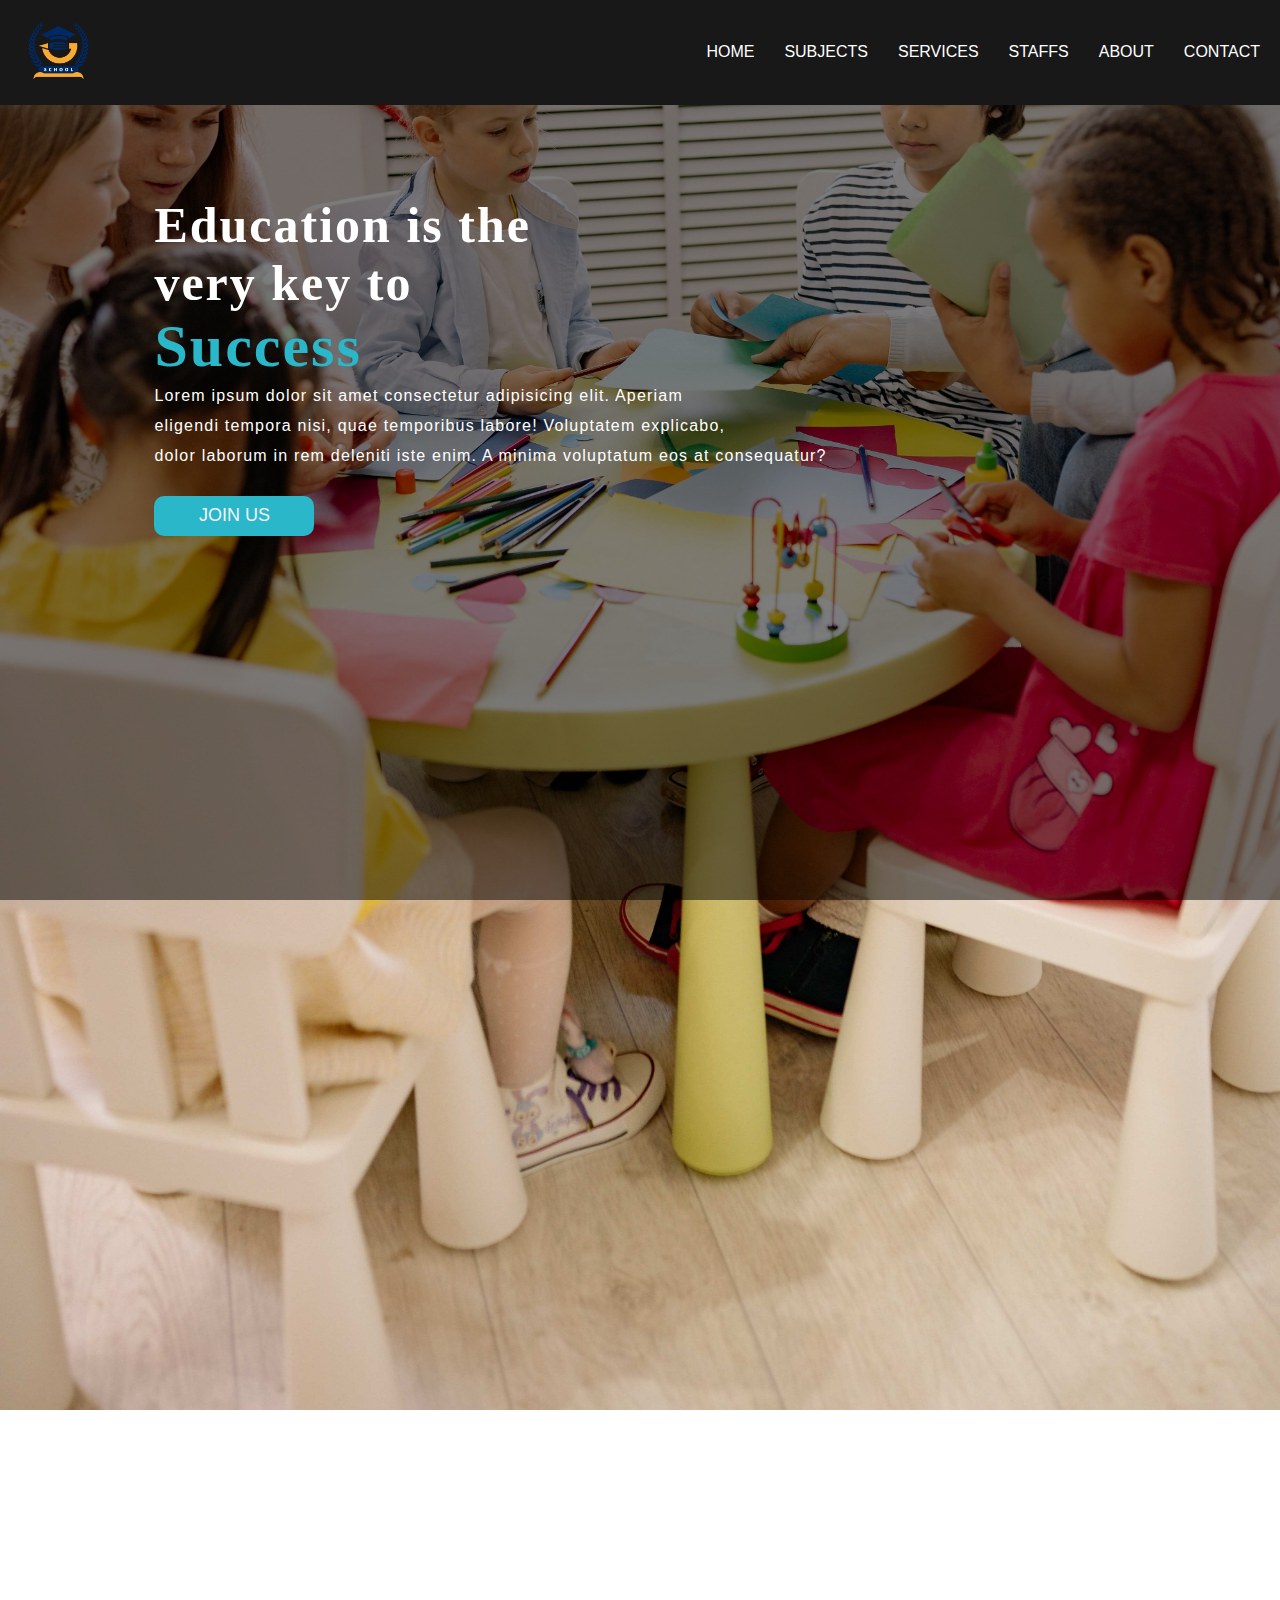
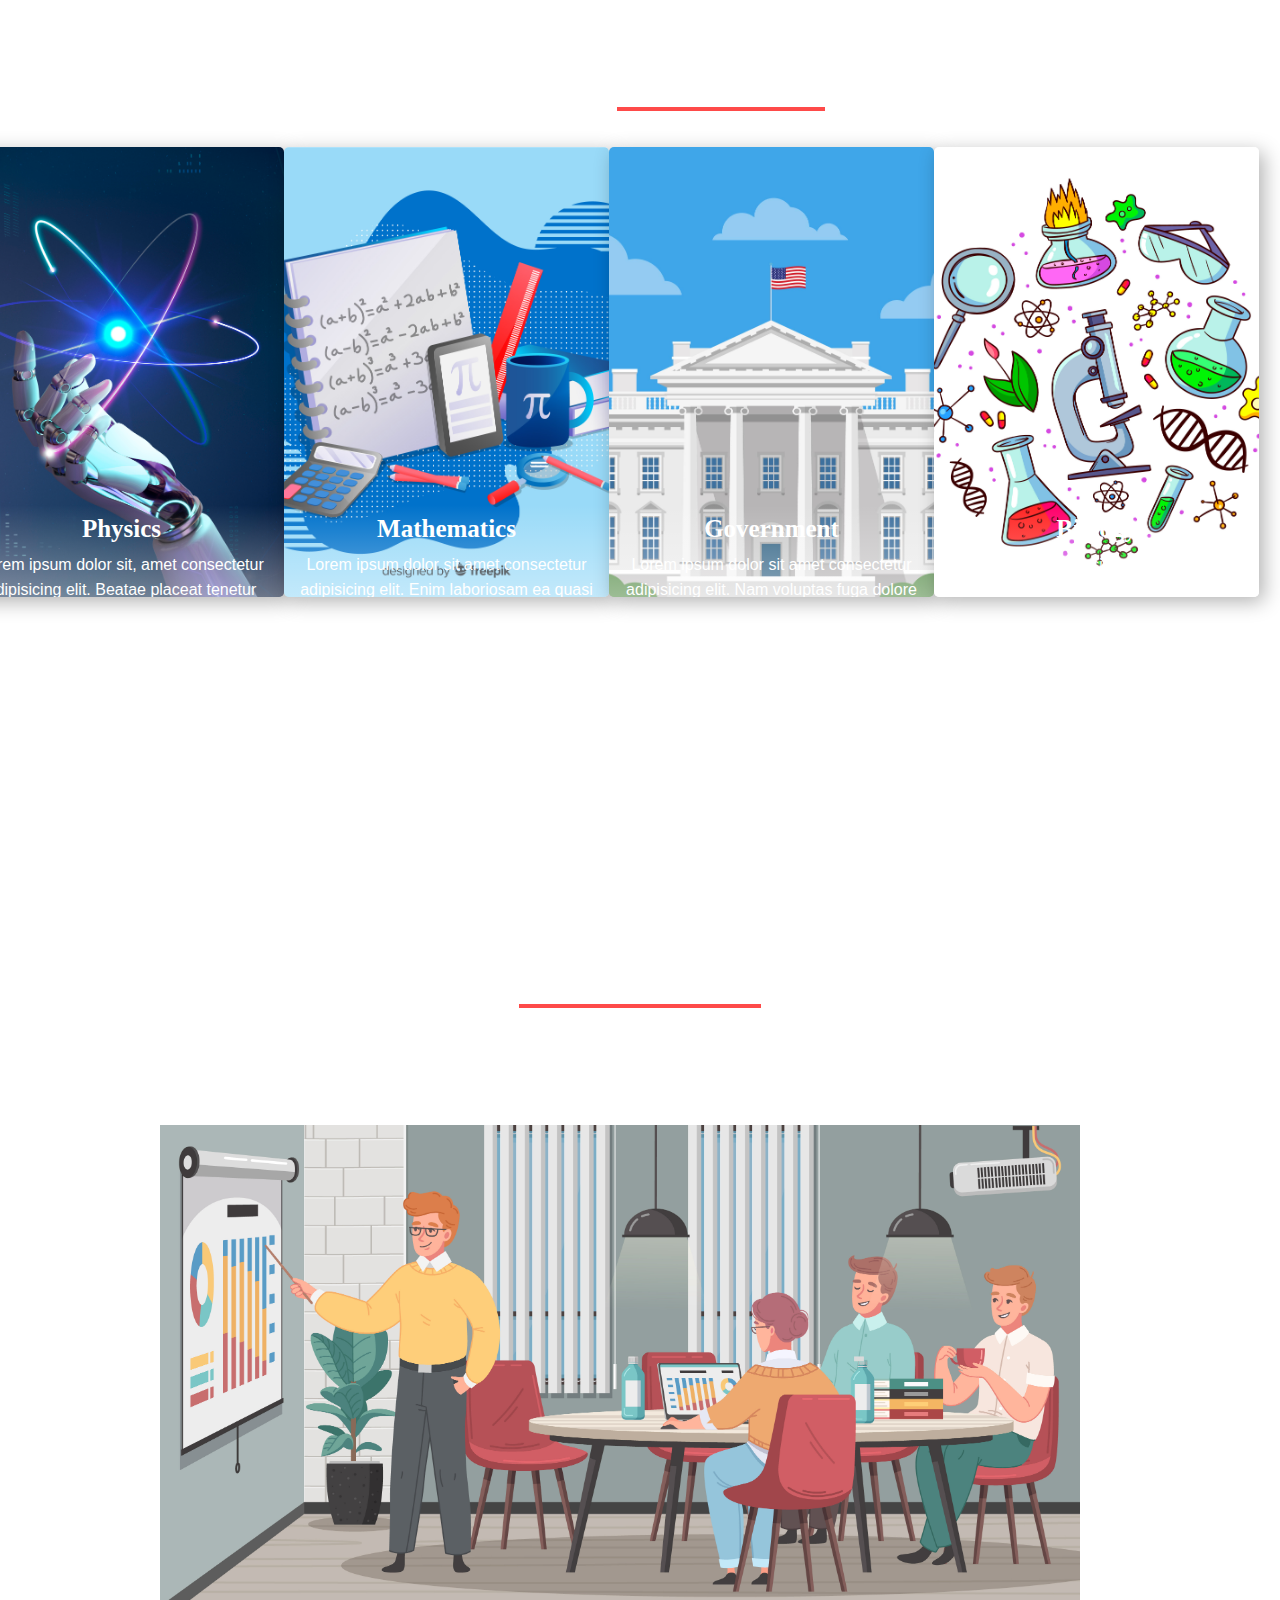
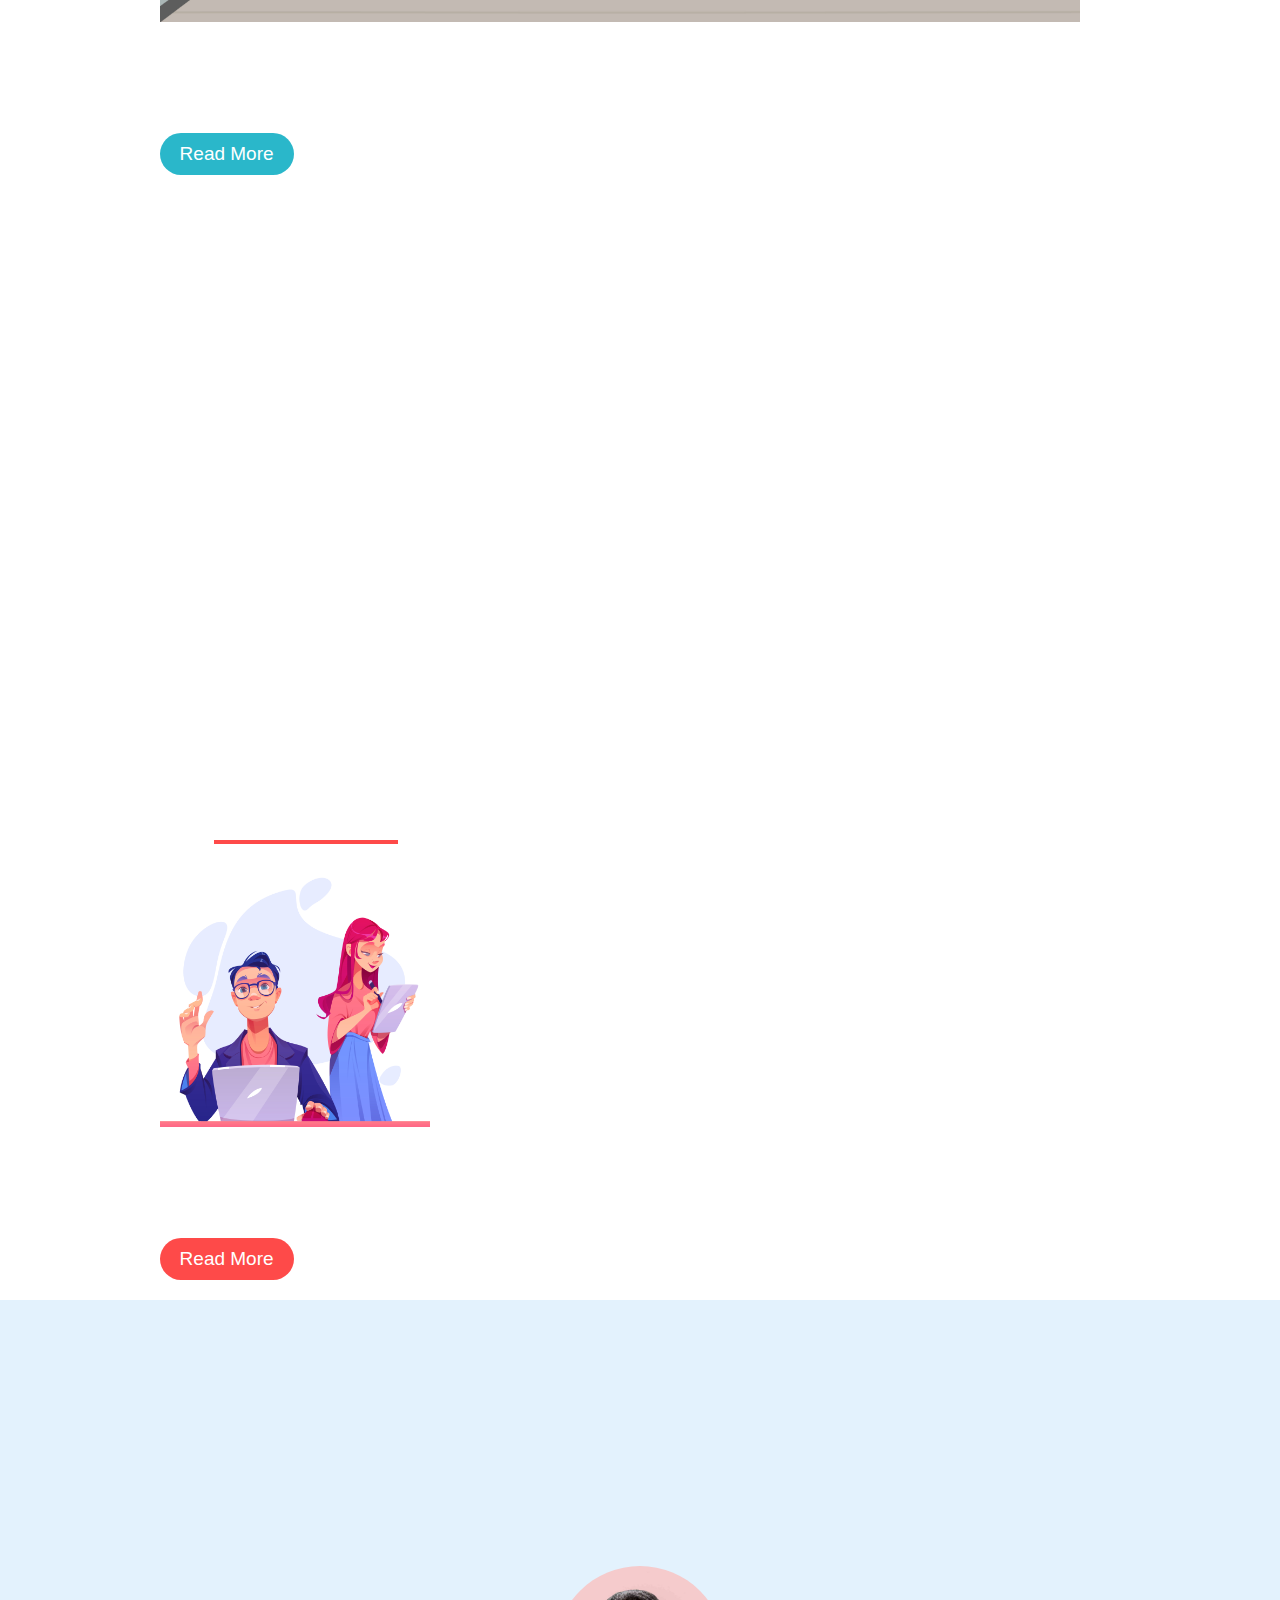
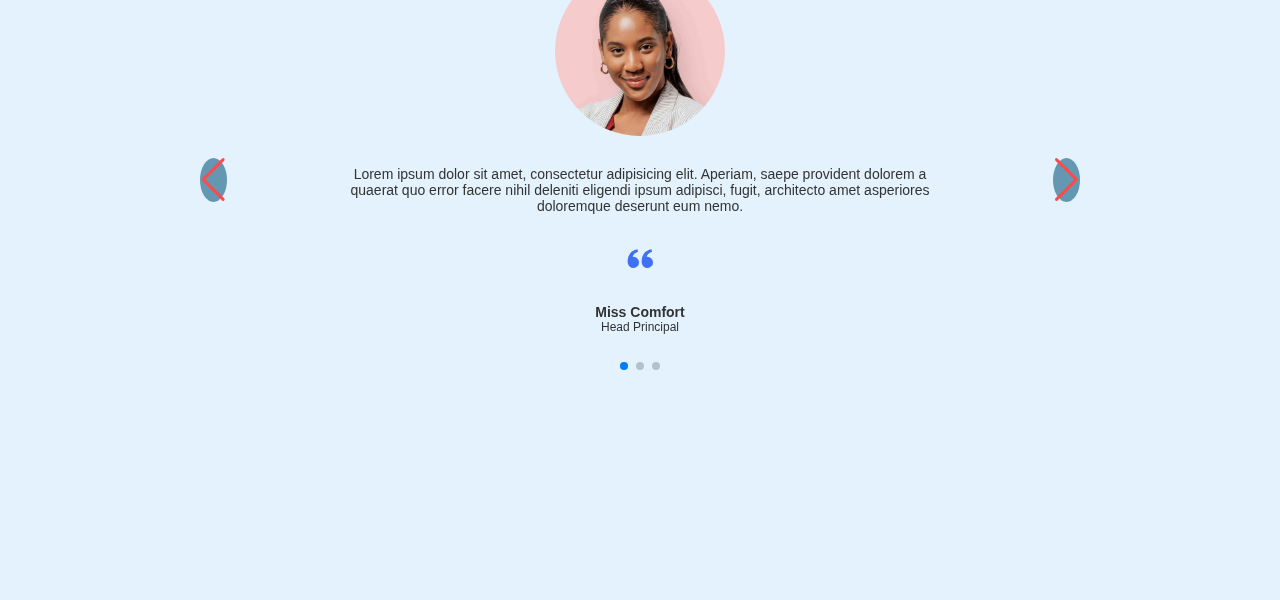
<file: index.html>
<!DOCTYPE html>
<html lang="en">
<head>
    <meta charset="UTF-8">
    <meta http-equiv="X-UA-Compatible" content="IE=edge">
    <meta name="viewport" content="width=device-width, initial-scale=1.0">
    <title>Document</title>

    <!--CSS LINK-->
    <link rel="stylesheet" href="CSS/PEACE.css">
<!-- END OF CSS LINK-->

<!--SWIPER LINK-->
<link rel="stylesheet" href="CSS/swiper-bundle.min.css">
<!-- END OF SWIPER LINK-->


<!--ICON LINK-->
<link rel="stylesheet" href="https://cdnjs.cloudflare.com/ajax/libs/font-awesome/6.0.0-beta2/css/all.min.css" integrity="sha512-YWzhKL2whUzgiheMoBFwW8CKV4qpHQAEuvilg9FAn5VJUDwKZZxkJNuGM4XkWuk94WCrrwslk8yWNGmY1EduTA==" crossorigin="anonymous" referrerpolicy="no-referrer" />
<!-- END OF ICON LINK-->

<!--ICON LINK2-->
<link href='https://unpkg.com/boxicons@2.1.4/css/boxicons.min.css' rel='stylesheet'>
<!-- END OF ICON LINK2-->


</head>
<body>
<!---HEADING-->
    <nav>
        <ul class='nav-bar'>
            <li class='logo'><a href='#'><img src='Images/schoollogo.png'/></a></li>
            <input type='checkbox' id='check' />
            <span class="menu">
                <li><a href="">Home</a></li>
                <li><a href="#wrapper">Subjects</a></li>
                <li><a href="#heading">Services</a></li>
                <li><a href="#container3">Staffs</a></li>
                <li><a href="About.html">About</a></li>
                <li><a href="Contact.html">Contact</a></li>
                <label for="check" class="close-menu"><i class="fas fa-times"></i></label>
            </span>
            <label for="check" class="open-menu"><i class="fas fa-bars"></i></label>
        </ul>
    </nav>
<!---END OF HEADING-->



<!---MAIN-->
<div class="content">
<h1> Education is the <br> very key to <br><span>Success</span></h1>
<p class="par">Lorem ipsum dolor sit amet consectetur adipisicing elit. Aperiam 
<br> eligendi tempora nisi, quae temporibus labore! Voluptatem explicabo,
<br> dolor laborum in rem deleniti iste enim. A minima voluptatum eos at consequatur?</p>    

<button class="cn"><a href="#">JOIN US</a></button>
</div>
<!---END OF MAIN-->


<!---MAIN PART2-->
<div class="wrapper" id="wrapper">
    <h1>Subjects</h1>
    <div class="services">
        <a href="#">
        <span class="single-img img-one">
        <span class="img-text">
            <h4>Physics</h4>
            <p>Lorem ipsum dolor sit, amet consectetur adipisicing elit. Beatae placeat tenetur deleniti fuga soluta. Molestiae ullam hic eos rem! Soluta culpa consectetur eaque, iure repellendus nobis por quo assumenda? Earum?</p>
        </span>
        </span>
        </a>
        <a href="#">
            <span class="single-img img-two">
            <span class="img-text">
                <h4>Mathematics</h4>
                <p>Lorem ipsum dolor sit amet consectetur adipisicing elit. Enim laboriosam ea quasi maiores numquam tempora officia maxime veniam aspernatur? Ad, consequuntur nam? Natus at exercitationem vel ut repellendus unde debitis!</p>
            </span>
            </span>
            </a>
            <a href="#">
                <span class="single-img img-three">
                <span class="img-text">
                    <h4>Government</h4>
                    <p>Lorem ipsum dolor sit amet consectetur adipisicing elit. Nam voluptas fuga dolore illo voluptatem doloribus assumenda veniam et at qui error suscipit, culpa numquam aperiam ducimus saepe officiis eos modi?</p>
                </span>
                </span>
                </a>
                <a href="#">
                    <span class="single-img img-four">
                    <span class="img-text">
                        <h4>Biology</h4>
                        <p>Lorem ipsum dolor sit amet, consectetur adipisicing elit. Laborum, ipsa. Nostrum cupiditate sint porro distinctio laboriosam libero. Numquam, eius a beatae perferendis pariatur necessitatibus aliquid maxime, hic porro nulla molestiae.</p>
                    </span>
                    </span>
                    </a>
                    
                                            
    </div>
</div>
<!---END OF MAIN PART2-->







<!---MAIN PART3-->
<div class="heading" id="heading">
<h1>Our Goals</h1>
<p>Lorem ipsum dolor sit amet consectetur adipisicing elit. Esse vel ipsa cum rerum? Nam, expedita blanditiis,</p>
</div>
<div class="container">
<section class="container">
<div class="about-image">
<img src="Images/OurGoals.jpg" alt="">
</div>
<div class="about-content">
<h2>Education cant be overlooked</h2>
<p>Lorem ipsum dolor sit amet consectetur adipisicing elit. Hic, ut vero. Ullam sequi voluptas reprehenderit eveniet enim? Autem expedita corporis quas numquam vel totam! Laboriosam mollitia beatae vel ipsa accusamus.</p>
<a href="" class="read-more">Read More</a>
</div>
</section>
</div>
<!---END OF MAIN PART3-->









<!---MAIN PART4-->
<div class="heading2">
    <h1>Why Us</h1>
</div>
    <div class="container2">
    <section class="container2">
    <div class="about-image2">
    <img src="Images/WhyUs.jpg" alt="">
    </div>
    <div class="about-content2">
    <h2>Education cant be overlooked</h2>
    <p>Lorem ipsum dolor sit amet consectetur adipisicing elit. Hic, ut vero. Ullam sequi voluptas reprehenderit eveniet enim? Autem expedita corporis quas numquam vel totam! Laboriosam mollitia beatae vel ipsa accusamus.</p>
    <a href="" class="read-more2">Read More</a>
    </div>
    </section>
    </div>
    <!---END OF MAIN PART4-->
    







<!---MAIN PART5-->

<section class="container3" id="container3">
    <div class="testimonial mySwiper">
      <div class="testi-content swiper-wrapper">
        <div class="slide swiper-slide">
          <img src="Images/Woman.jpeg" alt="" class="image" />
          <p>
            Lorem ipsum dolor sit amet, consectetur adipisicing elit. Aperiam,
            saepe provident dolorem a quaerat quo error facere nihil deleniti
            eligendi ipsum adipisci, fugit, architecto amet asperiores
            doloremque deserunt eum nemo.
          </p>

          <i class="bx bxs-quote-alt-left quote-icon"></i>

          <div class="details">
            <span class="name">Miss Comfort</span>
            <span class="job">Head Principal</span>
          </div>
        </div>
        <div class="slide swiper-slide">
          <img src="Images/Mansmiling.jpeg" alt="" class="image" />
          <p>
            Lorem ipsum dolor sit amet, consectetur adipisicing elit. Aperiam,
            saepe provident dolorem a quaerat quo error facere nihil deleniti
            eligendi ipsum adipisci, fugit, architecto amet asperiores
            doloremque deserunt eum nemo.
          </p>

          <i class="bx bxs-quote-alt-left quote-icon"></i>

          <div class="details">
            <span class="name">Mr Damien</span>
            <span class="job">ICT Teacher</span>
          </div>
        </div>
        <div class="slide swiper-slide">
          <img src="Images/Mansmilingalso.jpeg" alt="" class="image" />
          <p>
            Lorem ipsum dolor sit amet, consectetur adipisicing elit. Aperiam,
            saepe provident dolorem a quaerat quo error facere nihil deleniti
            eligendi ipsum adipisci, fugit, architecto amet asperiores
            doloremque deserunt eum nemo.
          </p>

          <i class="bx bxs-quote-alt-left quote-icon"></i>

          <div class="details">
            <span class="name">Mr GodsWin</span>
            <span class="job">Artist</span>
          </div>
        </div>
      </div>
      <div class="swiper-button-next nav-btn"></div>
      <div class="swiper-button-prev nav-btn"></div>
      <div class="swiper-pagination"></div>
    </div>
  </section>

<!---END OF MAIN PART5-->

 <!-- Swiper JS -->
 <script src="js/swiper-bundle.min.js"></script>

 <!-- JavaScript -->
 <script src="js/script.js"></script>












</body>
</html>
</file>
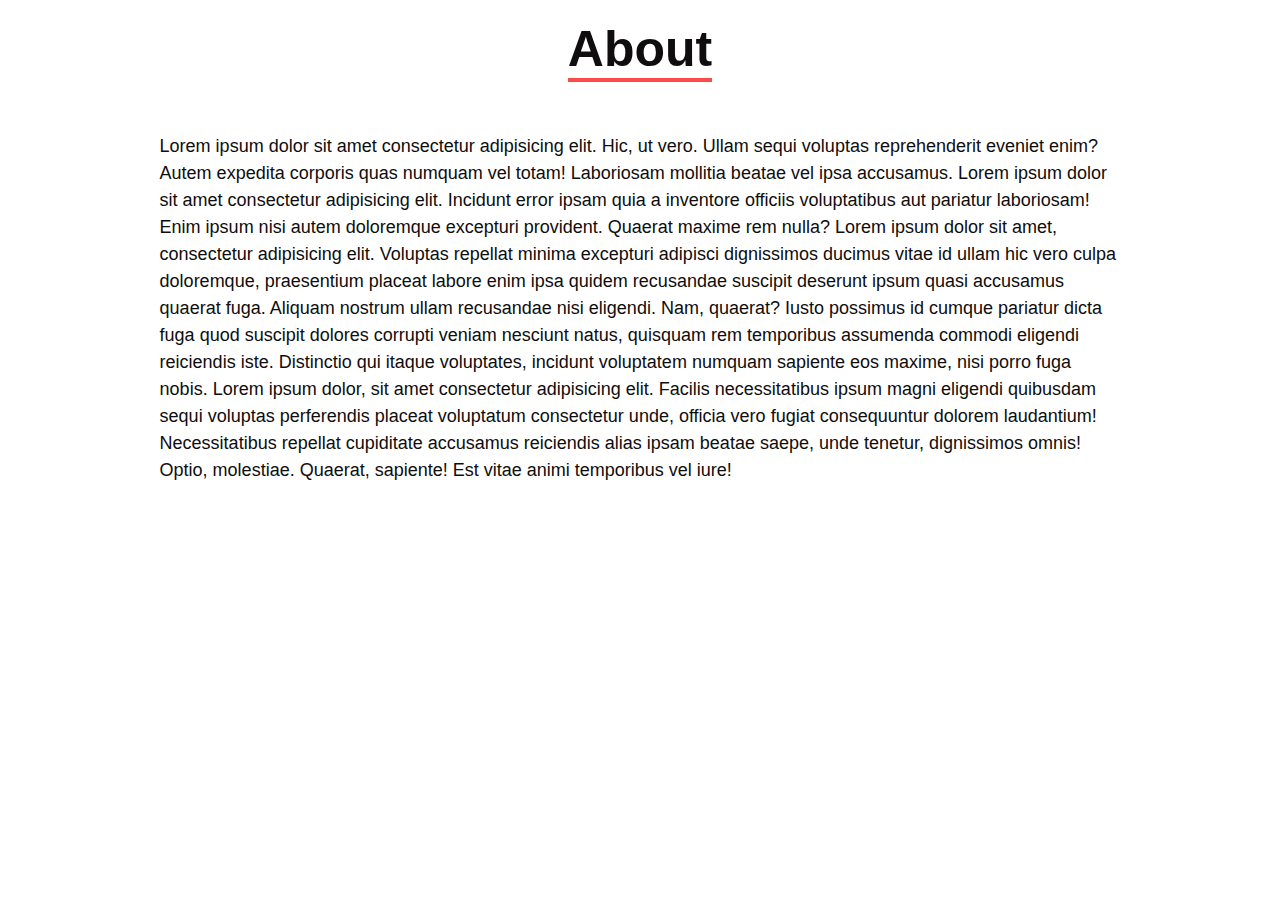
<file: About.html>
<!DOCTYPE html>
<html lang="en">
<head>
    <meta charset="UTF-8">
    <meta http-equiv="X-UA-Compatible" content="IE=edge">
    <meta name="viewport" content="width=device-width, initial-scale=1.0">
    <title>Document</title>
<link rel="stylesheet" href="About.css">
</head>
<body>
    <div class="heading" id="heading">
        <h1>About</h1>
        </div>
        <div class="container">
        <section class="container">
        <div class="about-image">
        </div>
        <div class="about-content">
        <p>Lorem ipsum dolor sit amet consectetur adipisicing elit. Hic, ut vero. Ullam sequi voluptas reprehenderit eveniet enim? Autem expedita corporis quas numquam vel totam! Laboriosam mollitia beatae vel ipsa accusamus. Lorem ipsum dolor sit amet consectetur adipisicing elit. Incidunt error ipsam quia a inventore officiis voluptatibus aut pariatur laboriosam! Enim ipsum nisi autem doloremque excepturi provident. Quaerat maxime rem nulla?
        Lorem ipsum dolor sit amet, consectetur adipisicing elit. Voluptas repellat minima excepturi adipisci dignissimos ducimus vitae id ullam hic vero culpa doloremque, praesentium placeat labore enim ipsa quidem recusandae suscipit deserunt ipsum quasi accusamus quaerat fuga. Aliquam nostrum ullam recusandae nisi eligendi. Nam, quaerat? Iusto possimus id cumque pariatur dicta fuga quod suscipit dolores corrupti veniam nesciunt natus, quisquam rem temporibus assumenda commodi eligendi reiciendis iste. Distinctio qui itaque voluptates, incidunt voluptatem numquam sapiente eos maxime, nisi porro fuga nobis.
        Lorem ipsum dolor, sit amet consectetur adipisicing elit. Facilis necessitatibus ipsum magni eligendi quibusdam sequi voluptas perferendis placeat voluptatum consectetur unde, officia vero fugiat consequuntur dolorem laudantium! Necessitatibus repellat cupiditate accusamus reiciendis alias ipsam beatae saepe, unde tenetur, dignissimos omnis! Optio, molestiae. Quaerat, sapiente! Est vitae animi temporibus vel iure!
        </p>
      
    </div>
        </div>
    </section>
    
</body>
</html>
</file>
<file: CSS/PEACE.css>
/* RESPONSIVE BODY*/
*{
    box-sizing: border-box;
    margin: 0;
    padding: 0;
}
body {
    font-family: "Poppins", sans-serif;
    --color1: #FFF ;
    --color2: #181818 ;
    background: linear-gradient(to top, rgba(0,0,0,0.5)50%,rgba(0,0,0,0.5)50%), url(../Images/schoolbackground.jpg);
    background-position: center center;
    background-repeat: no-repeat;
    background-attachment: fixed;
    background-size: cover;
}
/* END OF RESPONSIVE BODY*/




/* HEADER */

nav{
    
    position: sticky;
    top:0;
    z-index: 1000;
  }


.nav-bar {
    
    width: 100%;
    display: flex;
    justify-content: space-between;
    align-items: center;
    list-style: none;
    position: relative;
    background-color: var(--color2);
    padding: 12px 20px;
}
.logo img {width: 6vw;}
.menu {display: flex;}
.menu li {padding-left: 30px;}
.menu li a {
    display: inline-block;
    text-decoration: none;
    color: var(--color1);
    text-align: center;
    transition: 0.15s ease-in-out;
    position: relative;
    text-transform: uppercase;
}
.menu li a::after {
    content: "";
    position: absolute;
    bottom: 0;
    left: 0;
    width: 0;
    height: 1px;
    background-color: var(--color1);
    transition: 0.15s ease-in-out;
}
.menu li a:hover:after {width: 100%;}
.open-menu , .close-menu {
    position: absolute;
    color: var(--color1);
    cursor: pointer;
    font-size: 1.5rem;
    display: none;
}
.open-menu {
    top: 50%;
    right: 20px;
    transform: translateY(-50%);
}
.close-menu {
    top: 20px;
    right: 20px;
}
#check {display: none;}
@media(max-width: 610px){
    

    .menu {
        flex-direction: column;
        align-items: center;
        justify-content: center;
        width: 80%;
        height: 100vh;
        position: fixed;
        top: 0;
        right: -100%;
        z-index: 100;
        background-color: var(--color2);
        transition: all 0.2s ease-in-out;
    }
    .logo img {width: 20vw;}
    .menu li {margin-top: 40px;}
    .menu li a {padding: 10px;}
    .open-menu , .close-menu {display: block;}
    #check:checked ~ .menu {right: 0;}
}
/*END OF HEADER */





/*  MENU */
.content{
    width: 79vw;
    height: 1000px;
    margin: auto;
    color: #FFF;
    position: relative;
}

.content .par{
    padding-left: 20px;
    padding-bottom: 25px;
    font-family: Arial;
    letter-spacing: 1.2px;
    line-height: 30px;
}
.content h1{
    font-family: 'Times New Roman';
    font-size: 50px;
    padding-left: 20px;
    margin-top: 9%;
    letter-spacing: 2px;
}
.content .cn{
width: 160px;
height: 40px;
background: #2ab7ca;
border: none;
margin-bottom: 10px;
margin-left: 20px;
font-size: 18px;
border-radius: 10px;
cursor: pointer;
transition: .4s ease;
}

.content .cn a{
    text-decoration: none;
    color: #f4f4f8;
    transition: .3s ease;
}

.cn:hover{
    background-color: #fe4a49;
}
.content span{
    color: #2ab7ca;
    font-size: 60px;
}

@media (max-width: 650px) {
.content h1{
font-size:25px;}
.content span{
    font-size: 30px;
}
.content .cn{
    font-size: 9px;
    width: 80px;
}

}
/*END OF MENU */





/*  MENU PART 2*/
a{
    text-decoration: none;
}
.wrapper{
height: 1330px;
padding: 125px 0 0 0;
display: flex;
flex-direction: column;
justify-content: center;
margin-left: -262px;
}

.wrapper h1{
    font-size: 50px;
    color: #FFF;
    margin-bottom: 40px;
    position: relative;
    margin-left: 879px;
    margin-right: auto;
}

.wrapper h1::after{
    content:"";
    position: absolute;
    width: 100%;
    height: 4px;
    display: block;
    margin: 0 auto;
    background-color: #fe4a49;
}

.services{
    width: 1100px;
    height: auto;
    display: flex;
    flex-direction: row;
    justify-content: space-between;
    align-items: center;
    margin: 0 auto;
}
.single-img{
    border-radius: 5px;
    display: flex;
    flex-direction: column-reverse;
    flex-wrap: nowrap;
    width: 325px;
    height: 450px;
    overflow: hidden;
    box-shadow: 5px 5px 20px rgb(0,0,0,0.3);
    transform: translate(0, 0);
    transition: .3s;
}
.single-img:hover{
    transform: translate(0, -9px);
}
.img-one{
    background-image: url(../Images/Physics.jpg);
    background-size: cover;
    background-position: center center;
}

.img-two{
    background-image: url(../Images/Maths.jpg);
    background-size: cover;
    background-position: center center;
}

.img-three{
    background-image: url(../Images/Government.jpg);
    background-size: cover;
    background-position: center center;
}

.img-four{
    background-image: url(../Images/Biology.jpg);
    background-size: cover;
    background-position: center center;
}
.img-text{
background:linear-gradient(to top, rgba(255, 255, 255,0.9),rgba(255, 255, 255,0));
padding: 0 10px 5px 10px;
width: 100%;
height: auto;
position: relative;
transform: translate(0, 110px);
line-height: 25px;
transition: 0.5s ease;
display: inline-block;
text-align: center;
color: #FFF;
}

.img-text h4{
    line-height: 15px;
    padding: 0;
    margin: 16px 0;
    font-family: alfa slab one;
    font-size: 25px;
    font-family: alfa slab one;
    font-size: 25px;
}

.single-img:hover .img-text{
    transform: translate(0, 0);
}

@media (max-width: 991px){
    .wrapper{
        margin-bottom: 400px;
        height: auto;
        padding: 0;
        margin-left: auto;
        margin-right: auto;
        
            }
    .wrapper h1{
        margin-right: auto;
        margin-left: auto;
    }
    .services{
        width: 100%;
        display: flex;
        flex-direction: column;
    }
    a{
        margin-bottom: 35px;
    }
     

}
/*END OF MENU PART2 */






/*  MENU PART 3*/
.heading{
    width: 90%;
    display: flex;
    justify-content: center;
    align-items: center;
    flex-direction: column;
    text-align: center;
    margin: 20px auto;
}

.heading h1{
    font-size: 50px;
    color: #FFF;
    margin-bottom: 25px;
    position: relative;
}

.heading h1::after{
    content:"";
    position: absolute;
    width: 100%;
    height: 4px;
    display: block;
    margin: 0 auto;
    background-color: #fe4a49;
}

.heading p{
 font-size: 18px;
 color: #FFF;
 margin-bottom: 35px;
}

.container{
width: 90%;
margin: 0 auto;
padding: 10px 20px;
}
.about{
    display: flex;
    justify-content: space-between;
    align-items: center;
    flex-wrap: wrap;
}

.about-image{
    flex:1;
    margin-right: 40px;
    overflow: hidden;    
}

.about-image img{
    max-width: 100%;
    height: auto;
    display: block;
    transition: 0.5s ease;
}

.about-image:hover img{
    transform: scale(1.2);
}


.about-content{
    flex:1;
    height: 80vh;
}
.about-content h2{
font-size: 23px;
margin-bottom: 15px;
color: #FFF;
}

.about-content p{
    font-size: 18px;
    line-height: 1.5;
    color: #FFF;

}

.about-content .read-more{
    display: inline-block;
    padding: 10px 20px;
    background-color: #2ab7ca;
    color: #FFF;
    font-size: 19px;
    text-decoration: none;
    border-radius: 25px;
    margin-top: 15px;
    transition: 0.3s ease;

}

.about-content .read-more:hover{
    background-color: #fe4a49;

}

@media screen and (max-width:768px) {
    .heading{
        padding: 0px 20px;
    }
    .heading h1{
        font-size: 36px;
    }

.heading p{
    font-size: 17px;
    margin-bottom: 0px;
}

.container{
    padding: 0px;
}

.about{
    padding: 20px;
    flex-direction: column;
}
.about-image{
    margin-right: 0px;
    margin-bottom: 20px;
}

.about-content p{
    padding: 0px;
    font-size: 16px;
}

.about-content .read-more{
    font-size: 16px;
}
}
/*END OF MENU PART3 */



/*  MENU PART 4*/
.heading2{
    width: 90%;
    display: flex;
    justify-content: center;
    align-items: center;
    flex-direction: column;
    text-align: center;
    margin: 20px auto;
    margin-left: -270px;
    
}

.heading2 h1{
    height: 10px;
    font-size: 50px;
    color: #FFF;
    margin-bottom: 25px;
    position: relative;
}

.heading2 h1::after{
    content:"";
    position: absolute;
    width: 100%;
    height: 4px;
    display: block;
    margin: 0 auto;
    background-color: #fe4a49;
}

.heading2 p{
 font-size: 18px;
 color: #FFF;
 margin-bottom: 35px;
}

.container2{
width: 90%;
margin: 0 auto;
padding: 10px 20px;
}
.about2{
    display: flex;
    justify-content: space-between;
    align-items: center;
    flex-wrap: wrap;
}

.about-image2{
    flex:1;
    margin-right: 40px;
    overflow: hidden;    
}

.about-image2 img{
    max-width: 100%;
    height: 30vh;
    display: block;
    transition: 0.5s ease;
}

.about-image2:hover img{
    transform: scale(1.2);
}


.about-content2{
    flex:1;
}
.about-content2 h2{
font-size: 23px;
margin-bottom: 15px;
color: #FFF;
}

.about-content2 p{
    font-size: 18px;
    line-height: 1.5;
    color: #FFF;

}

.about-content2 .read-more2{
    display: inline-block;
    padding: 10px 20px;
    background-color:#fe4a49;
    color: #FFF;
    font-size: 19px;
    text-decoration: none;
    border-radius: 25px;
    margin-top: 15px;
    transition: 0.3s ease;

}

.about-content2 .read-more2:hover{
    background-color: #2ab7ca;
    
}

@media screen and (max-width:768px) {
    .heading2{
        padding: 0px 20px;
        margin: 20px auto;
    
    }
    .heading2 h1{
        font-size: 36px;
        
    }

.heading2 p{
    font-size: 17px;
    margin-bottom: 0px;
}

.container2{
    padding: 0px;
}

.about2{
    padding: 20px;
    flex-direction: column;
}
.about-image2{
    margin-right: 0px;
    margin-bottom: 20px;
}

.about-content2 p{
    padding: 0px;
    font-size: 16px;
}

.about-content2 .read-more2{
    font-size: 16px;
}
}
/*END OF MENU PART4 */








/*  MENU PART 5 */

.container3{
    height: 100vh;
    width: 100%;
    display: flex;
    align-items: center;
    justify-content: center;
    background-color: #e3f2fd;
  }
  .testimonial {
    position: relative;
    max-width: 900px;
    width: 100%;
    padding: 50px 0;
    overflow: hidden;
  }
  .testimonial .image {
    height: 170px;
    width: 170px;
    object-fit: cover;
    border-radius: 50%;
  }
  .testimonial .slide {
    display: flex;
    align-items: center;
    justify-content: center;
    flex-direction: column;
    row-gap: 30px;
    height: 100%;
    width: 100%;
  }
  .slide p {
    text-align: center;
    padding: 0 160px;
    font-size: 14px;
    font-weight: 400;
    color: #333;
  }
  .slide .quote-icon {
    font-size: 30px;
    color: #4070f4;
  }
  .slide .details {
    display: flex;
    flex-direction: column;
    align-items: center;
  }
  .details .name {
    font-size: 14px;
    font-weight: 600;
    color: #333;
  }
  .details .job {
    font-size: 12px;
    font-weight: 400;
    color: #333;
  }
  /* swiper button css */
  .nav-btn {
    height: 40px;
    width: 40px;
    border-radius: 50%;
    transform: translateY(30px);
    background-color: #6497b1;
    transition: 0.2s;
  }
  .nav-btn:hover {
    background-color: #2ab7ca;
  }
  .nav-btn::after,
  .nav-btn::before {
    font-size: 20px;
    color: #fe4a49;
  }
  .swiper-pagination-bullet {
    background-color: rgba(0, 0, 0, 0.8);
  }
  .swiper-pagination-bullet-active {
    background-color: #4070f4;
  }
  @media screen and (max-width: 768px) {
    .slide p {
      padding: 0 20px;
    }
    .nav-btn {
      display: none;
    }
  }
  











/*END OF MENU PART 5 */
</file>
<file: About.css>
/* RESPONSIVE BODY*/

*{
    box-sizing: border-box;
    margin: 0;
    padding: 0;
}
body {
    font-family: "Poppins", sans-serif;
    --color1: #FFF;
    --color2: #181818;
    
}

/* END OF RESPONSIVE BODY*/





.heading{
    
    width: 90%;
    display: flex;
    justify-content: center;
    align-items: center;
    flex-direction: column;
    text-align: center;
    margin: 20px auto;
}

.heading h1{
    font-size: 50px;
    color: #0f0d0d;
    margin-bottom: 15px;
    position: relative;
}

.heading h1::after{
    content:"";
    position: absolute;
    width: 100%;
    height: 4px;
    display: block;
    margin: 0 auto;
    background-color: #fe4a49;
}

.container{
width: 90%;
margin: 0 auto;
padding: 10px 20px;
}
.about{
    display: flex;
    justify-content: space-between;
    align-items: center;
    flex-wrap: wrap;
}
.about-content{
    flex:1;
    height: 80vh;
}
.about-content h2{
font-size: 23px;
margin-bottom: 15px;
color: #0f0d0d;
}

.about-content p{
    font-size: 18px;
    line-height: 1.5;
    color: #0f0d0d;

}
</file>
